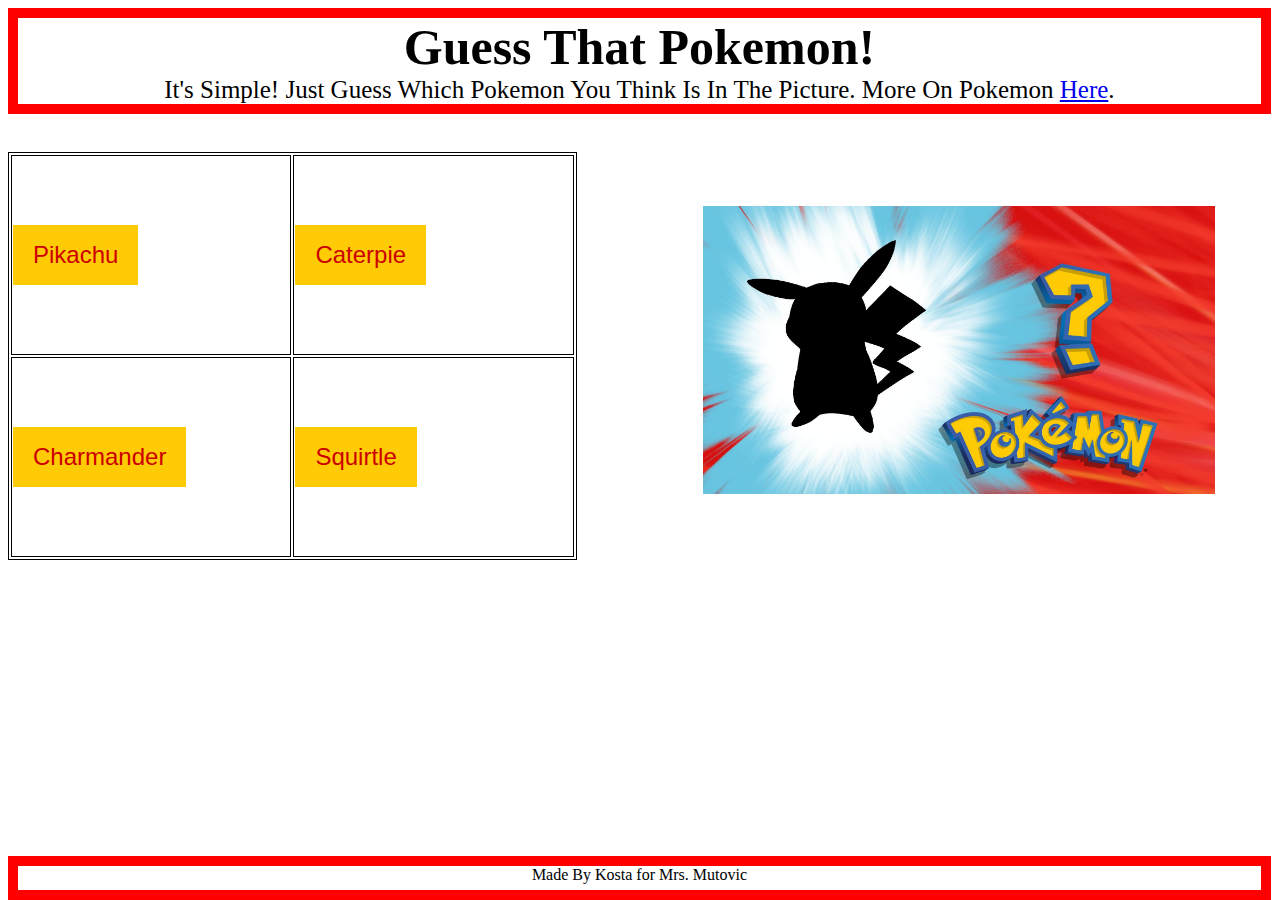
<file: unit5/index.html>
<!DOCTYPE html>
<html lang="en-US">

	<head>
		<title>Guess That Pokemon</title>
		<link rel="shortcut icon" href="Poke-Ball.ico" />
		<link rel="stylesheet" href="main.css" />
	</head>

	<header>
			<div class="title">
				Guess That Pokemon!
				<div class="rules">
					It's Simple! Just Guess Which Pokemon You Think Is In The Picture.  More On Pokemon <a href="https://pokemondb.net/pokedex/all" target="_blank">Here</a>.
				</div>
			</div>
	</header>
	
	<body>
		<br><br><br><br><br><br><br><br>
		<div class="right">
			<br><br><br>
			<img src="pikachu.jpg"  width="90%"></td>
		</div>
		<div class="left">
			<table width="100%">
				<tr height="200px">
					<td width="50%"><button onclick="location.href = 'correct.html';">Pikachu</button></td>
					<td width="50%"><button onclick="location.href = 'incorrect.html';">Caterpie</button></td>
				</tr>
				<tr height="200px">
					<td><button onclick="location.href = 'incorrect.html';">Charmander</button></td>
					<td><button onclick="location.href = 'incorrect.html';">Squirtle</button></td>
				</tr>
			</table>
		</div>
	</body>

	<footer>
		Made By Kosta for Mrs. Mutovic
	</footer>

</html>
</file>
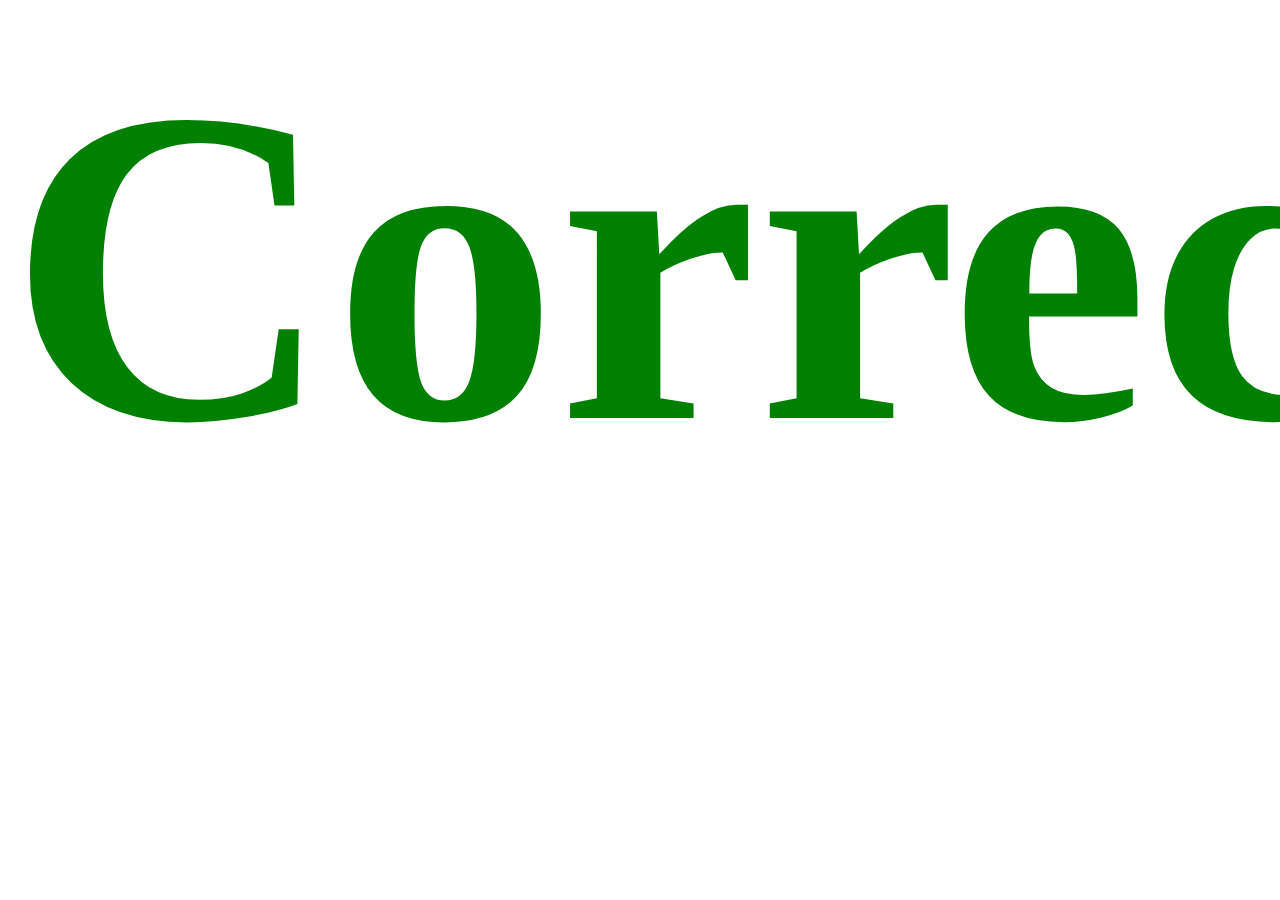
<file: unit5/correct.html>
<!DOCTYPE html>
<html lang="en-US">
	<head>
		<title>Correct!</title>
		<link rel="shortcut icon" href="Poke-Ball.ico" />
		<link rel="stylesheet" href="main.css" />
		<meta http-equiv="refresh" content="3;url=index2.html"/>
	</head>

	<body>
		<b style="color:green; font-family: 'Brush Script MT', cursive;">Correct!</b>
	</body>
</html>
</file>
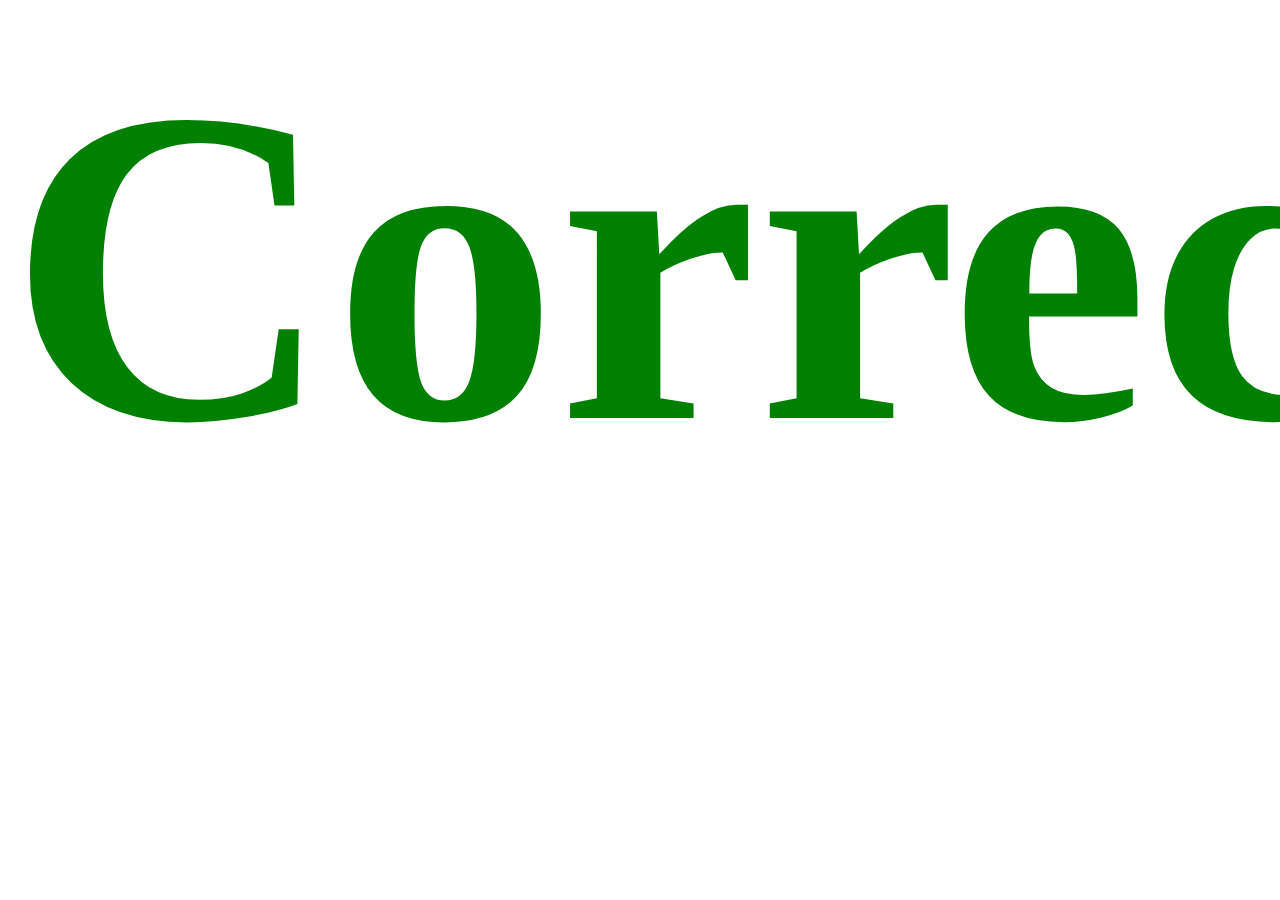
<file: unit5/correct2.html>
<!DOCTYPE html>
<html lang="en-US">
	<head>
		<title>Correct!</title>
		<link rel="shortcut icon" href="Poke-Ball.ico" />
		<link rel="stylesheet" href="main.css" />
		<meta http-equiv="refresh" content="3;url=index3.html"/>
	</head>

	<body>
		<b style="color:green; font-family: 'Brush Script MT', cursive;">Correct!</b>
	</body>
</html>
</file>
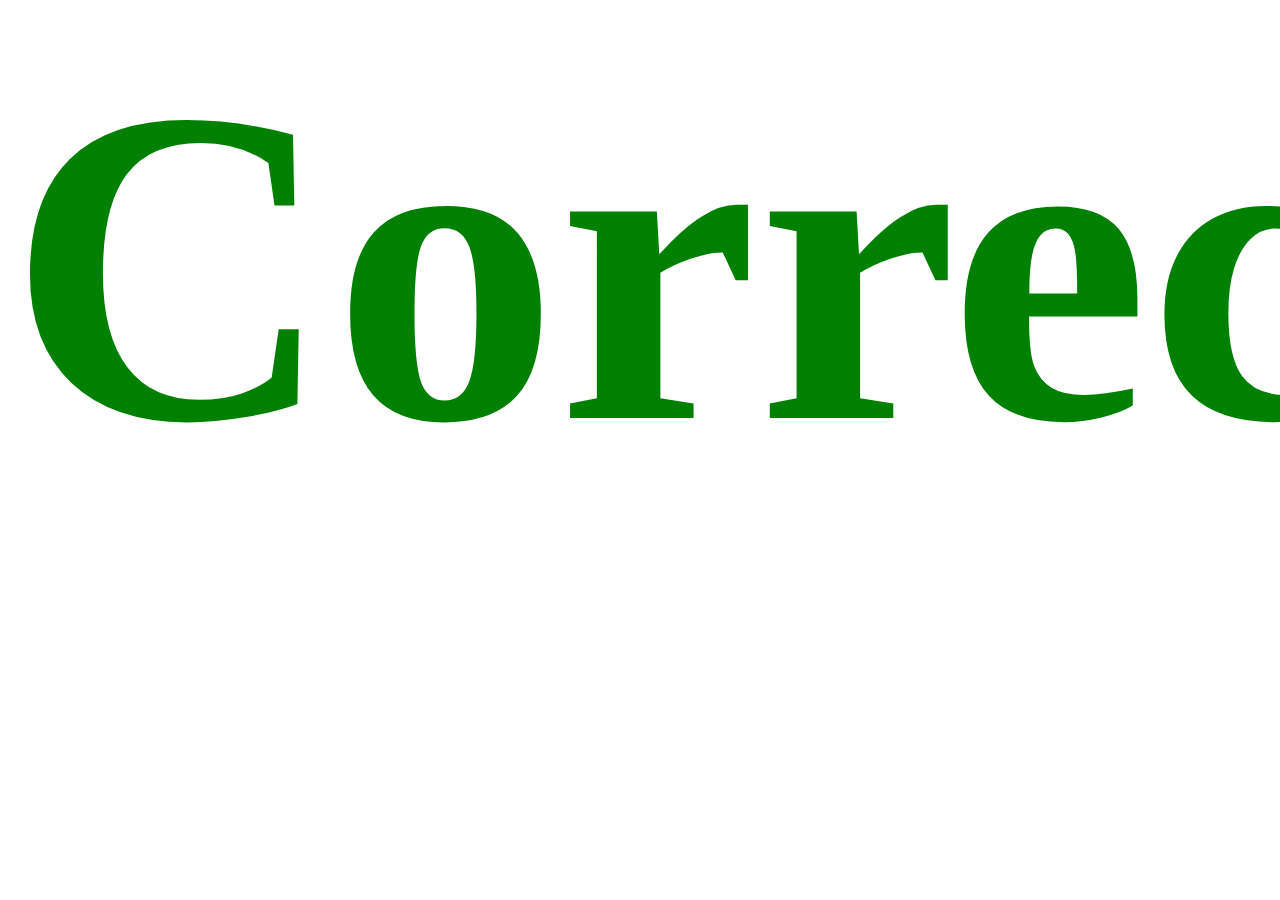
<file: unit5/correct3.html>
<!DOCTYPE html>
<html lang="en-US">
	<head>
		<title>Correct!</title>
		<link rel="shortcut icon" href="Poke-Ball.ico" />
		<link rel="stylesheet" href="main.css" />
		<meta http-equiv="refresh" content="3;url=end.html"/>
	</head>

	<body>
		<b style="color:green; font-family: 'Brush Script MT', cursive;">Correct!</b>
	</body>
</html>
</file>
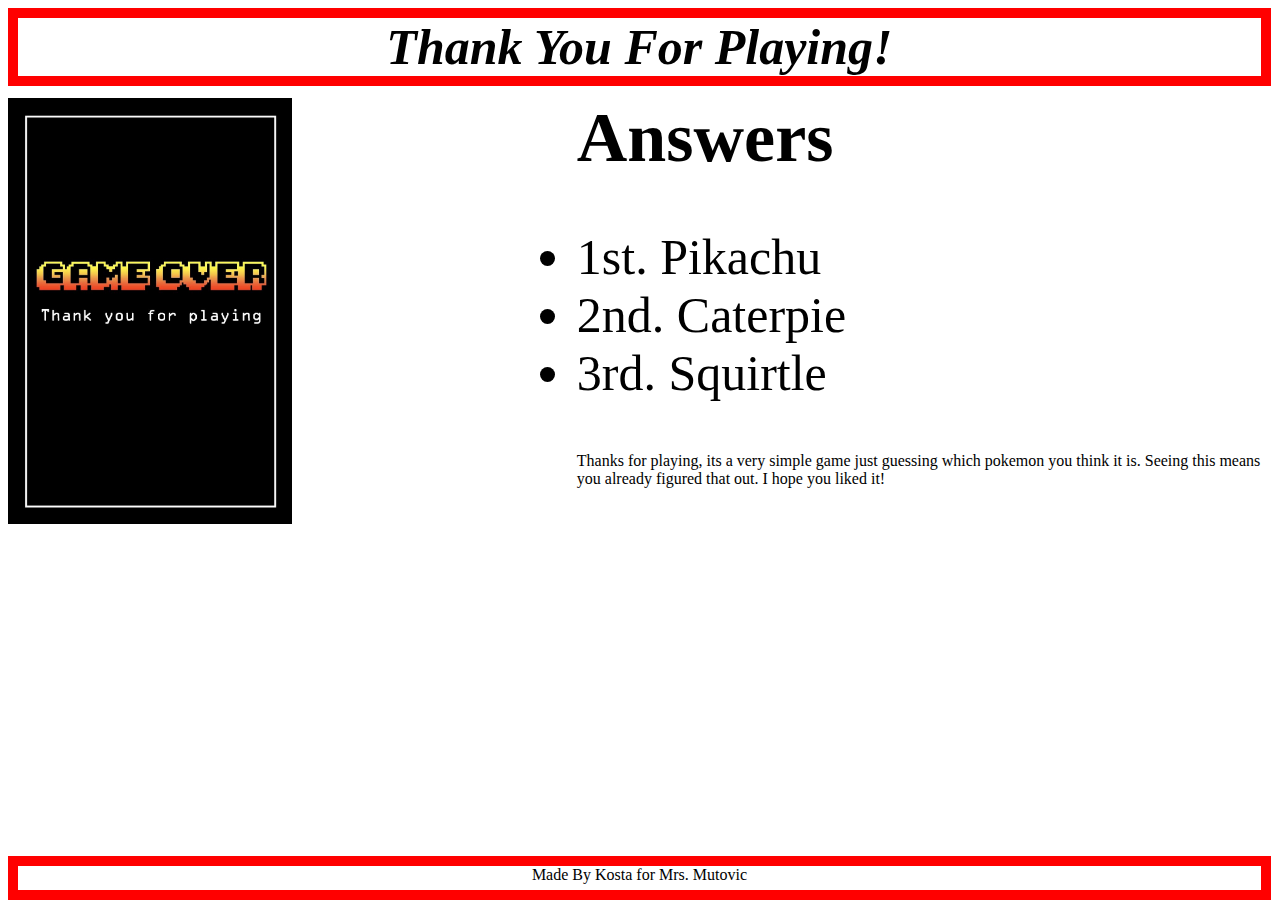
<file: unit5/end.html>
<!DOCTYPE html>
<html lang="en-US">

	<head>
		<title>Guess That Pokemone</title>
		<link rel="shortcut icon" href="Poke-Ball.ico" />
		<link rel="stylesheet" href="main.css" />
	</head>

	<header>
			<div class="title">
				<i>Thank You For Playing!</i>
			</div>
	</header>
	
	<body>
		<br><br><br><br><br>
		<div class="left">
			<img src="gameover.jpg"  width="50%"></td>
		</div>
		<div>
			<b style="font-size:70px;">Answers</b>
			<ul style="font-size:50px;">
				<li>1st. Pikachu</li>
				<li>2nd. Caterpie</li>
				<li>3rd. Squirtle</li>
			</ul>
			<p>Thanks for playing, its a very simple game just guessing which pokemon you think it is.  
				Seeing this means you already figured that out. I hope you liked it!
			</p>
		</div>
	</body>

	<footer>
		Made By Kosta for Mrs. Mutovic
	</footer>

</html>
</file>
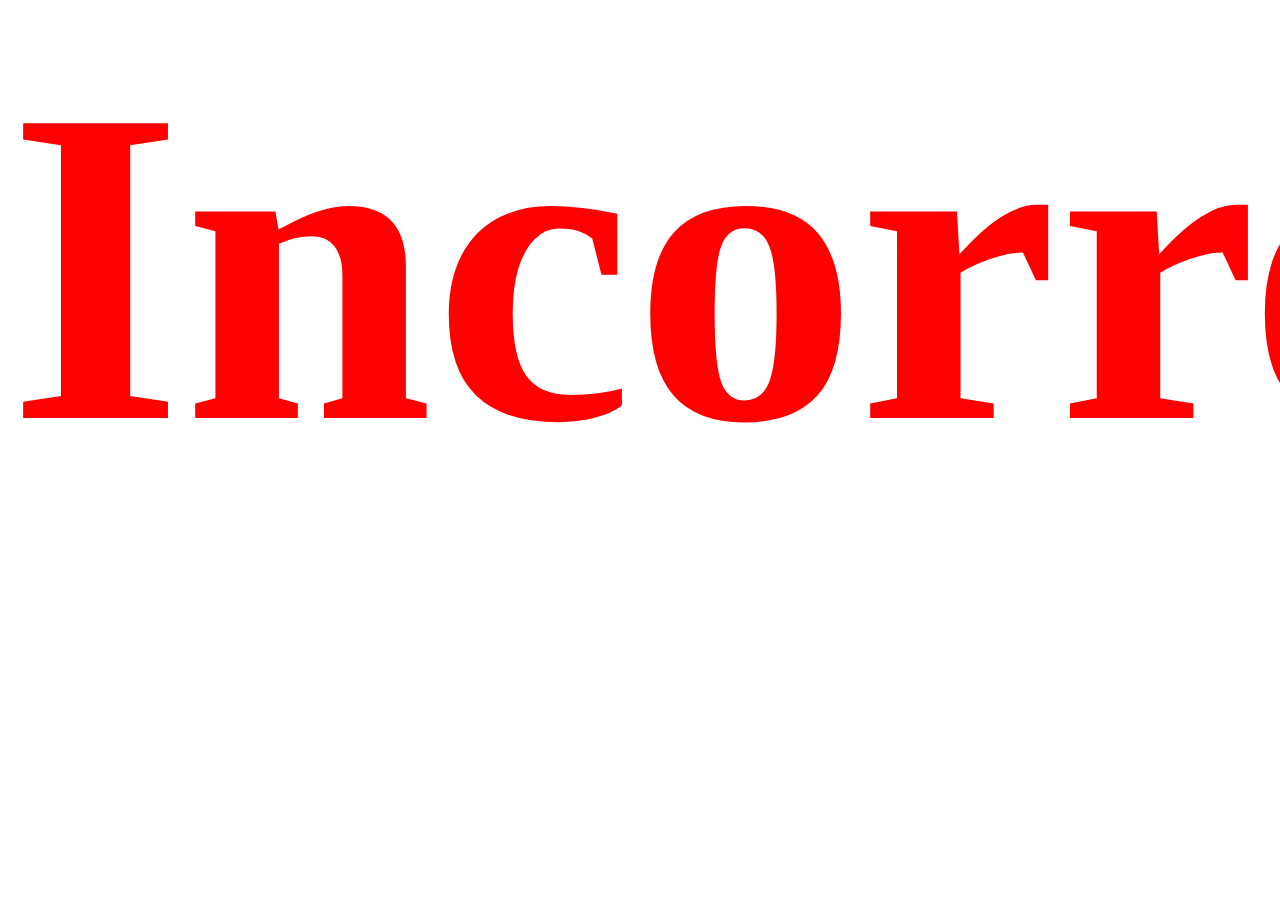
<file: unit5/incorrect.html>
<!DOCTYPE html>
<html lang="en-US">
	<head>
		<title>Correct!</title>
		<link rel="shortcut icon" href="Poke-Ball.ico" />
		<link rel="stylesheet" href="main.css" />
		<meta http-equiv="refresh" content="3;url=index2.html"/>
	</head>

	<body>
		<b style="color:red; font-family: 'Brush Script MT', cursive;">Incorrect</b>
	</body>
</html>
</file>
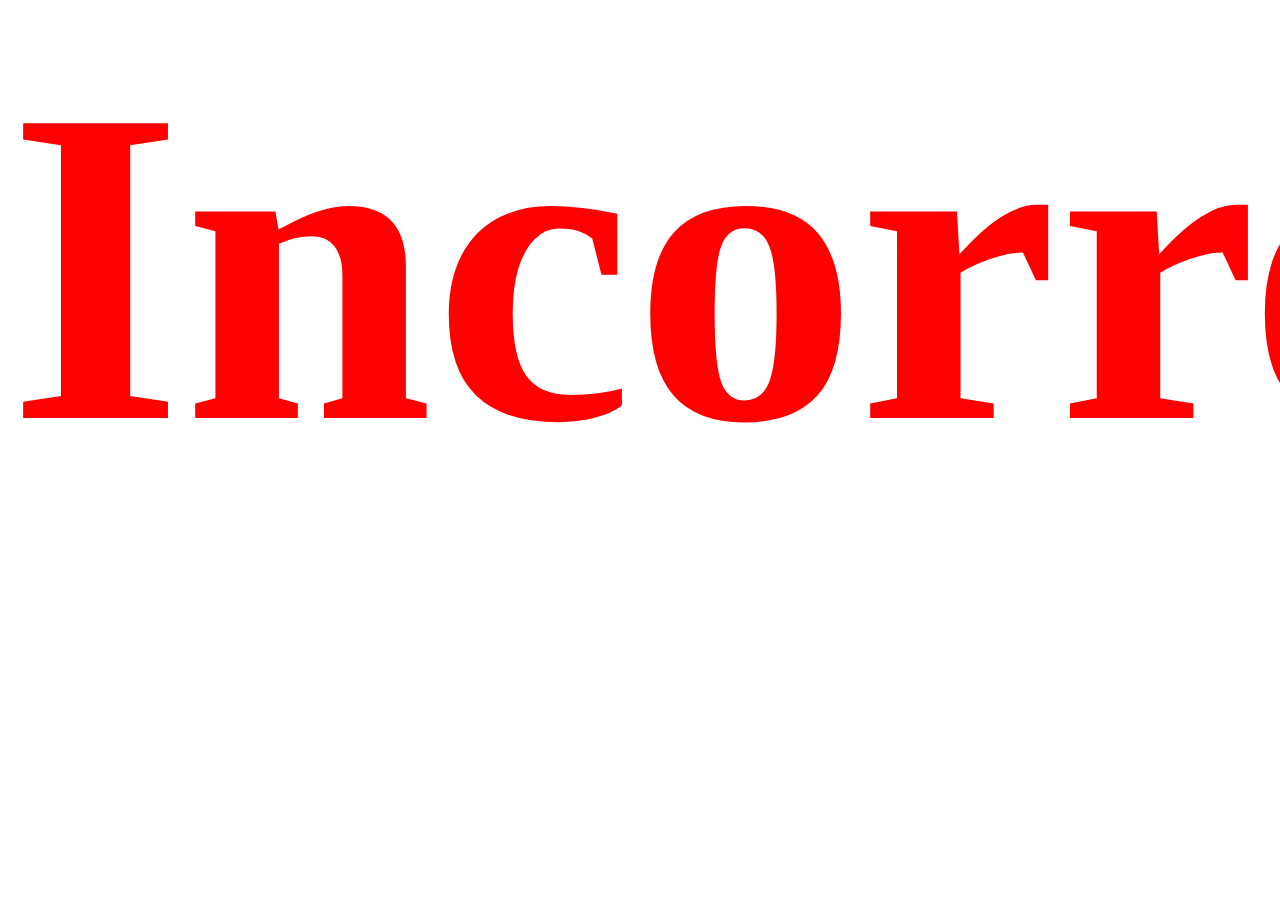
<file: unit5/incorrect2.html>
<!DOCTYPE html>
<html lang="en-US">
	<head>
		<title>Correct!</title>
		<link rel="shortcut icon" href="Poke-Ball.ico" />
		<link rel="stylesheet" href="main.css" />
		<meta http-equiv="refresh" content="3;url=index3.html"/>
	</head>

	<body>
		<b style="color:red; font-family: 'Brush Script MT', cursive;">Incorrect</b>
	</body>
</html>
</file>
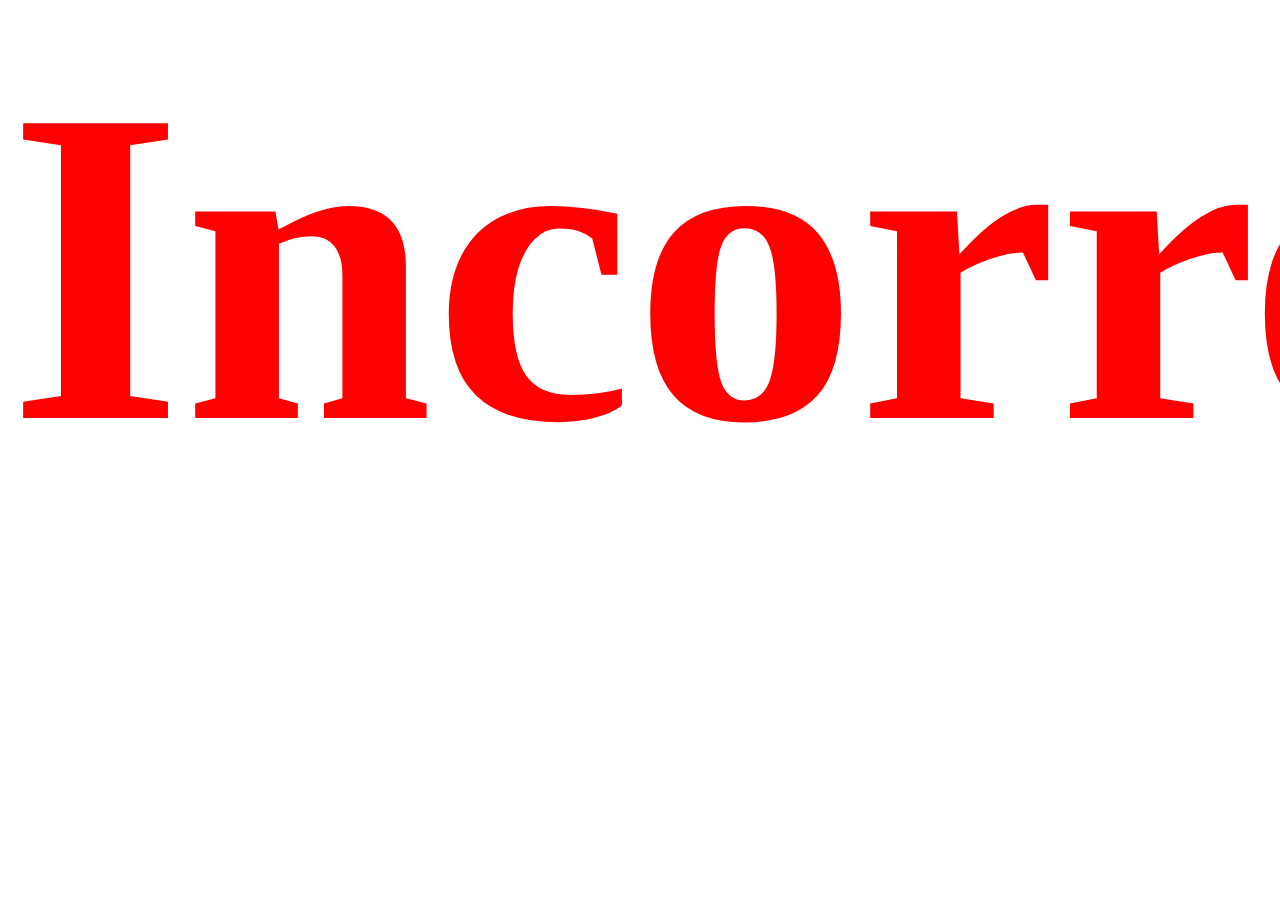
<file: unit5/incorrect3.html>
<!DOCTYPE html>
<html lang="en-US">
	<head>
		<title>Correct!</title>
		<link rel="shortcut icon" href="Poke-Ball.ico" />
		<link rel="stylesheet" href="main.css" />
		<meta http-equiv="refresh" content="3;url=end.html"/>
	</head>

	<body>
		<b style="color:red; font-family: 'Brush Script MT', cursive;">Incorrect</b>
	</body>
</html>
</file>
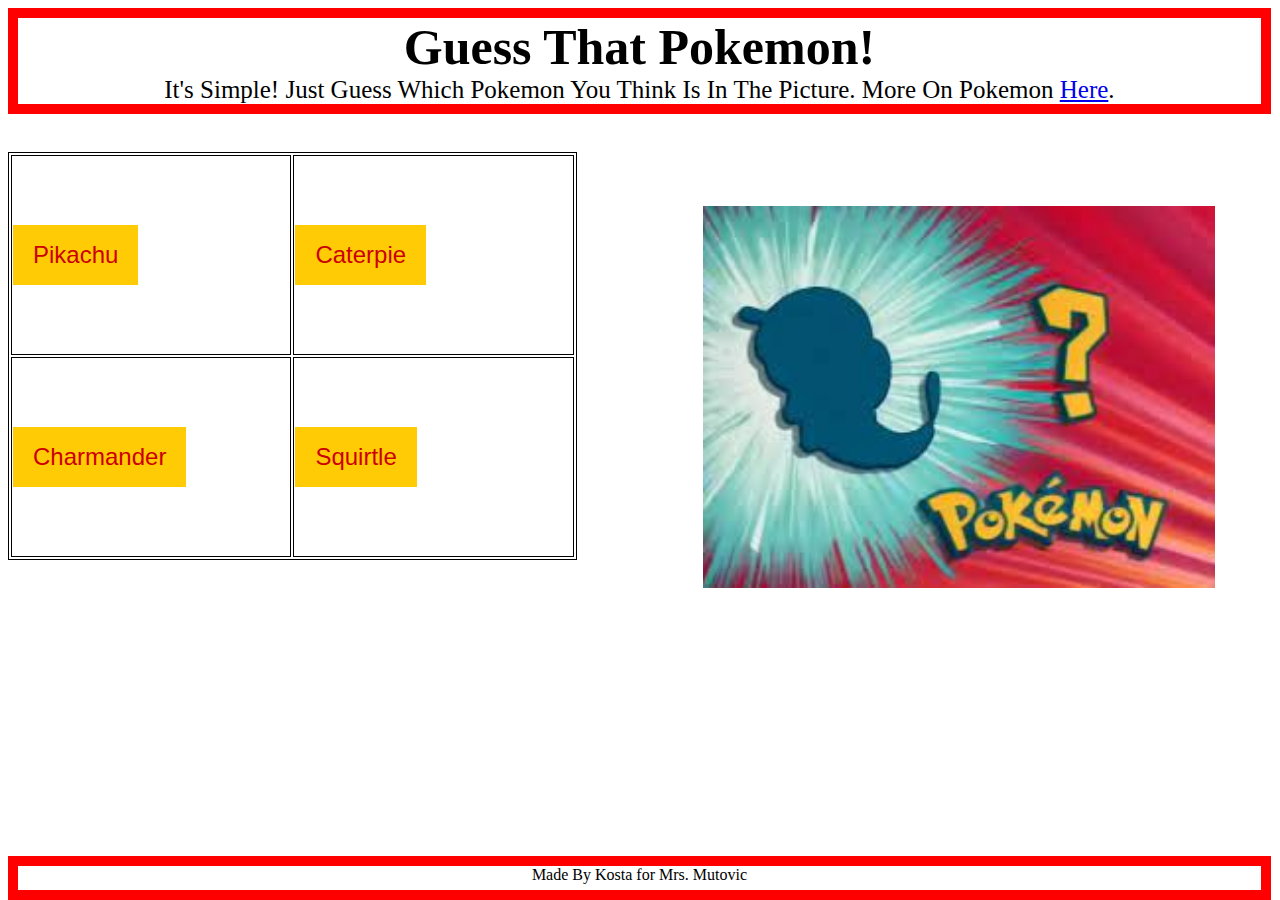
<file: unit5/index2.html>
<!DOCTYPE html>
<html lang="en-US">

	<head>
		<title>Guess That Pokemon</title>
		<link rel="shortcut icon" href="Poke-Ball.ico" />
		<link rel="stylesheet" href="main.css" />
	</head>

	<header>
			<div class="title">
				Guess That Pokemon!
				<div class="rules">
					It's Simple! Just Guess Which Pokemon You Think Is In The Picture.  More On Pokemon <a href="https://pokemondb.net/pokedex/all" target="_blank">Here</a>.
				</div>
			</div>
	</header>
	
	<body>
		<br><br><br><br><br><br><br><br>
		<div class="right">
			<br><br><br>
			<img src="caterpie.jpg"  width="90%"></td>
		</div>
		<div class="left">
			<table width="100%">
				<tr height="200px">
					<td width="50%"><button onclick="location.href = 'incorrect2.html';">Pikachu</button></td>
					<td width="50%"><button onclick="location.href = 'correct2.html';">Caterpie</button></td>
				</tr>
				<tr height="200px">
					<td><button onclick="location.href = 'incorrect2.html';">Charmander</button></td>
					<td><button onclick="location.href = 'incorrect2.html';">Squirtle</button></td>
				</tr>
			</table>
		</div>
	</body>

	<footer>
		Made By Kosta for Mrs. Mutovic
	</footer>

</html>
</file>
<file: unit5/main.css>
html {
	overflow: hidden;
}

header{
  	width: 97.1%;
  	border: 10px solid red;
  	padding: 0;
  	text-align: center;
  	position: absolute;
}

footer {
  margin:auto;
  width: 97.1%;
  border: 10px solid red;
  padding: 0;
  position: absolute;
  bottom: 0;
  text-align: center;
  height: 1.5rem; 
}

table, th, td {
  border: 1px solid black;
}

div.title {
	font-size:50px;
	font-weight: bolder;
    font-weight: 900;
}

div.rules {
	font-size:25px;
	font-weight: bold;
    font-weight: 10;
}

page-container {
  position: relative;
  min-height: 100vh;
}

body {
	padding-bottom:80px;
}

div.left {
  float: left;
  width: 45%;
  margin-left: auto;
}

div.right {
  float: right;
  width: 45%;
  margin-left: auto;
}

button {
  background-color: #ffcb05;
  border: 10px red;
  color: #cc0000;
  padding: 10px 20px;
  height: 20px;
  height: 60px;
  text-align: center;
  text-decoration: none;
  display: inline-block;
  font-size: 24px;
}

b {
	font-size: 450px;
	font-style: bolder;
	text-align: center;
}
</file>
